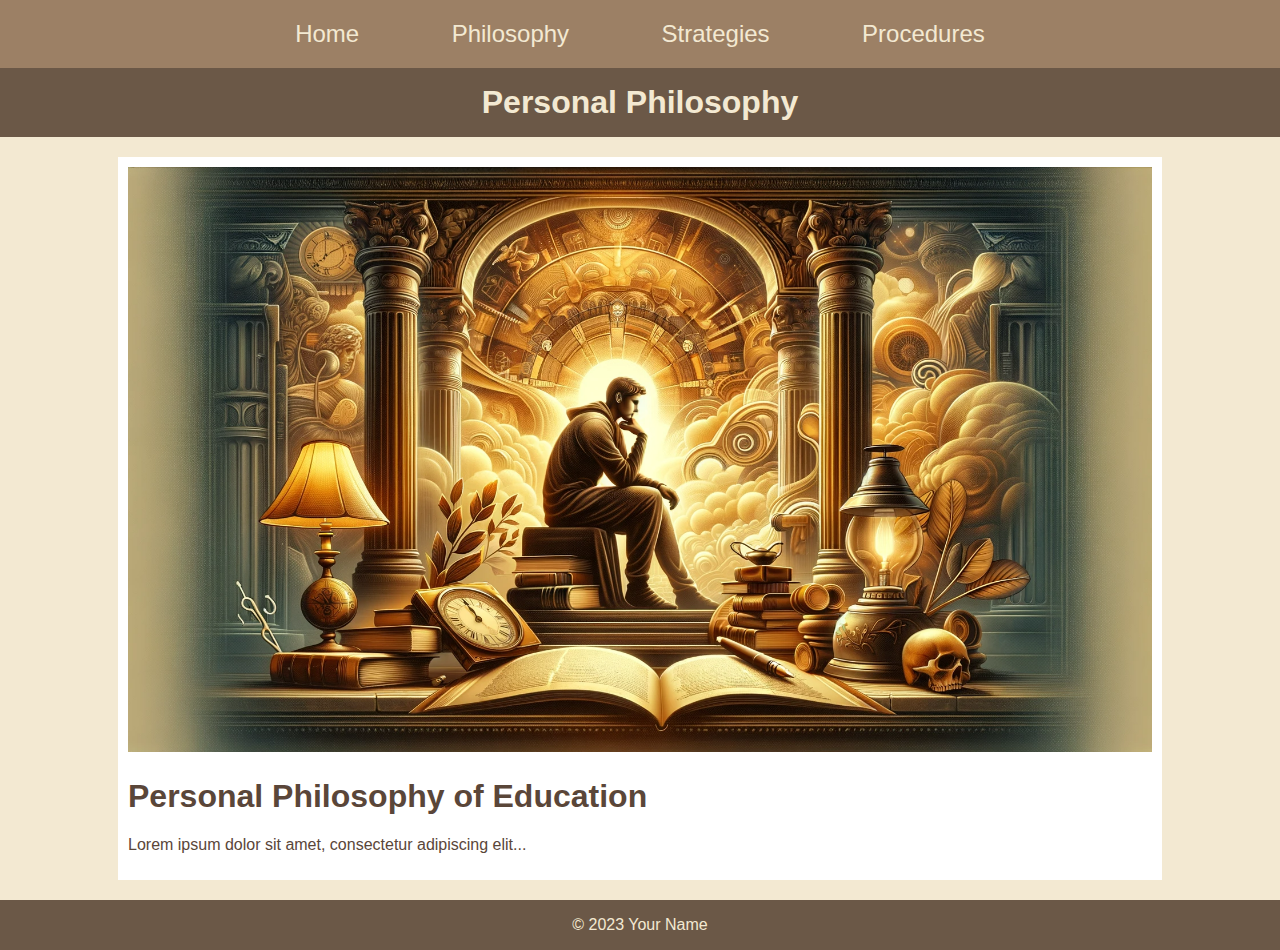
<file: philosophy.html>
<!DOCTYPE html>
<html>
<head>
    <title>Philosophy - Educational Philosophy</title>
    <link rel="stylesheet" type="text/css" href="style.css">
</head>
<body>
    <nav>
        <ul>
            <li><a href="index.html">Home</a></li>
            <li><a href="philosophy.html">Philosophy</a></li>
            <li><a href="strategies.html">Strategies</a></li>
            <li><a href="procedures.html">Procedures</a></li>
        </ul>
    </nav>
    <header>
        <h1>Personal Philosophy</h1>
    </header>
    <!-- Similar header, nav, and footer as in the homepage -->
    <div class="content">
        <img src=Images\Philosophy.png alt="Philosophy Image">
        <h1>Personal Philosophy of Education</h1>
        <p>Lorem ipsum dolor sit amet, consectetur adipiscing elit...</p>
        <!-- Continue with the philosophy content -->
    </div>
    <footer>
        <p>&copy; 2023 Your Name</p>
    </footer>
</body>
</html>
</file>
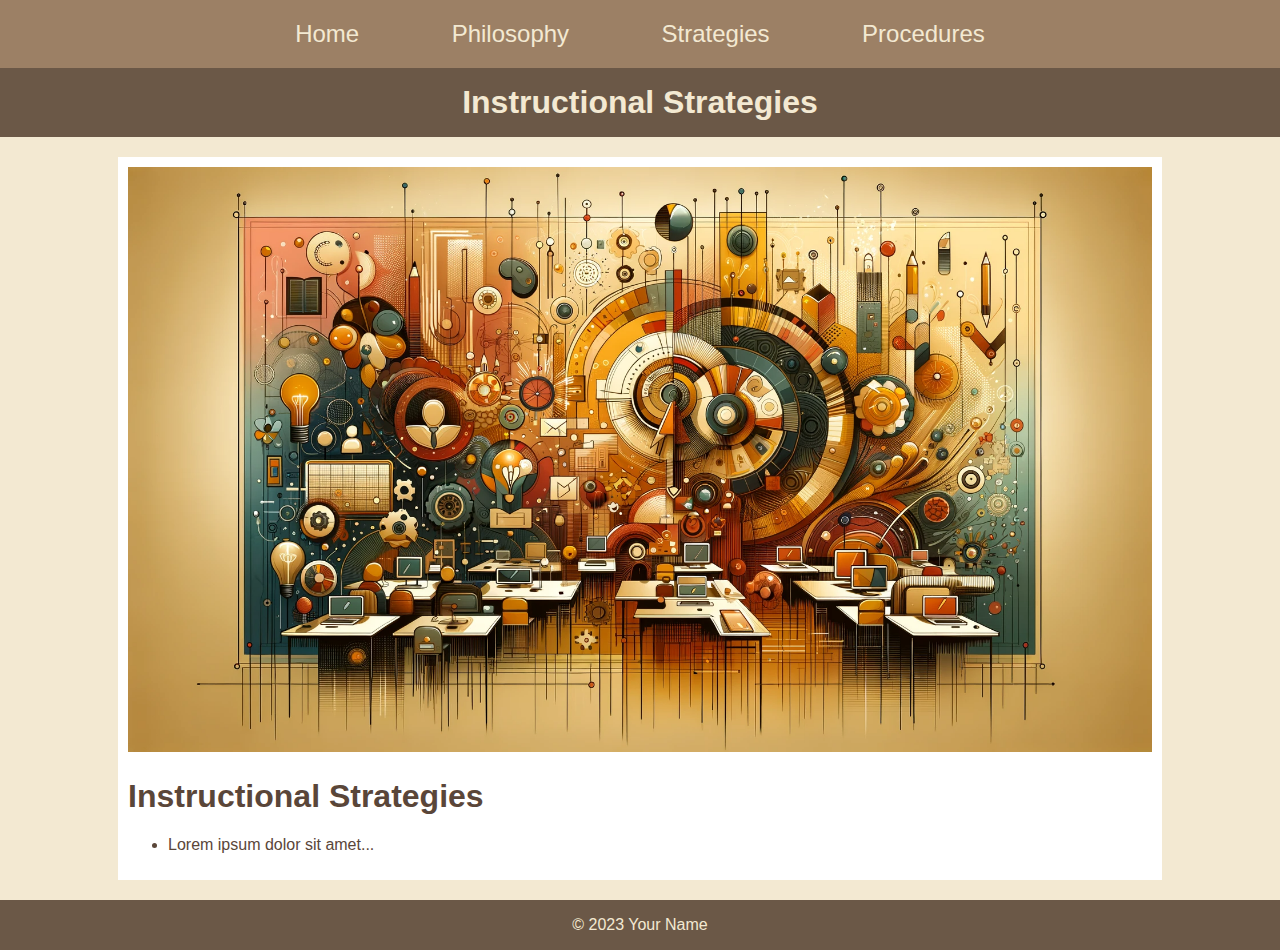
<file: strategies.html>
<!DOCTYPE html>
<html>
<head>
    <title>Strategies - Educational Philosophy</title>
    <link rel="stylesheet" type="text/css" href="style.css">
</head>
<body>
    <nav>
        <ul>
            <li><a href="index.html">Home</a></li>
            <li><a href="philosophy.html">Philosophy</a></li>
            <li><a href="strategies.html">Strategies</a></li>
            <li><a href="procedures.html">Procedures</a></li>
        </ul>
    </nav>
    <header>
        <h1>Instructional Strategies</h1>
    </header>
    <!-- Similar header, nav, and footer as in the homepage -->
    <div class="content">
        <img src=Images\Strategies.png alt="Strategies Image">
        <h1>Instructional Strategies</h1>
        <ul>
            <li>Lorem ipsum dolor sit amet...</li>
            <!-- Continue listing strategies -->
        </ul>
    </div>
    <footer>
        <p>&copy; 2023 Your Name</p>
    </footer>
</body>
</html>
</file>
<file: style.css>
/* Color Palette
   Primary Background Color: #F3E9D2
   Text Color: #5A4639
   Header/Footer Background Color: #6B5847
   Navigation Bar Background Color: #9C8065
   Navigation Bar Hover Background Color: #C9A875
   Accent Color (Blue): #4e7783
   Accent Text Color: #564e38
*/

body {
    font-family: 'Arial', sans-serif;
    margin: 0;
    padding: 0;
    background-color: #F3E9D2; /* Light beige background */
    color: #5A4639; /* Dark brown text color */
}

header, footer {
    background-color: #6B5847; /* Warm dark brown for header and footer */
    color: #F3E9D2; /* Light beige text color */
    text-align: center;
    padding: 1em 0;
}

header h1, footer p {
    margin: 0;
}

nav {
    background-color: #9C8065; /* Medium brown for nav */
}

nav ul {
    list-style: none;
    padding: 20px;
    text-align: center;
    margin: 0;
}

nav ul li {
    display: inline;
    margin: 0 10px;
    transition: background-color 0.5s; /* Smooth transition for the background color */
    font-size: 18pt;
    padding: 10px 0;
}

nav ul li a {
    color: #F3E9D2; /* Light beige for nav links */
    text-decoration: none;
    padding: 5px 10px; /* Add some padding for better hover effect */
    margin: 1em;
}

nav ul li:hover {
    background-color: #4e7783; /* Blue accent for hover effect */
    padding: 10px 0;
}

nav ul li:active {
    background-color: #4e7783; /* Blue accent for hover effect */
    padding: 10px 0;
}

.content {
    max-width: 80%;
    margin: 20px auto;
    padding: 10px;
    background-color: #FFFFFF; /* White for content background */
}

img {
    max-width: 100%;
    height: auto;
}

.accent {
    color: #564e38; /* Accent text color */
}

.blue-accent {
    color: #4e7783; /* Blue accent color */
}

.blue-accent-bg {
    background-color: #4e7783; /* Blue accent background */
}

.blue-accent-border {
    border-color: #4e7783; /* Blue accent border */
}

/* Additional styling as needed */
</file>
